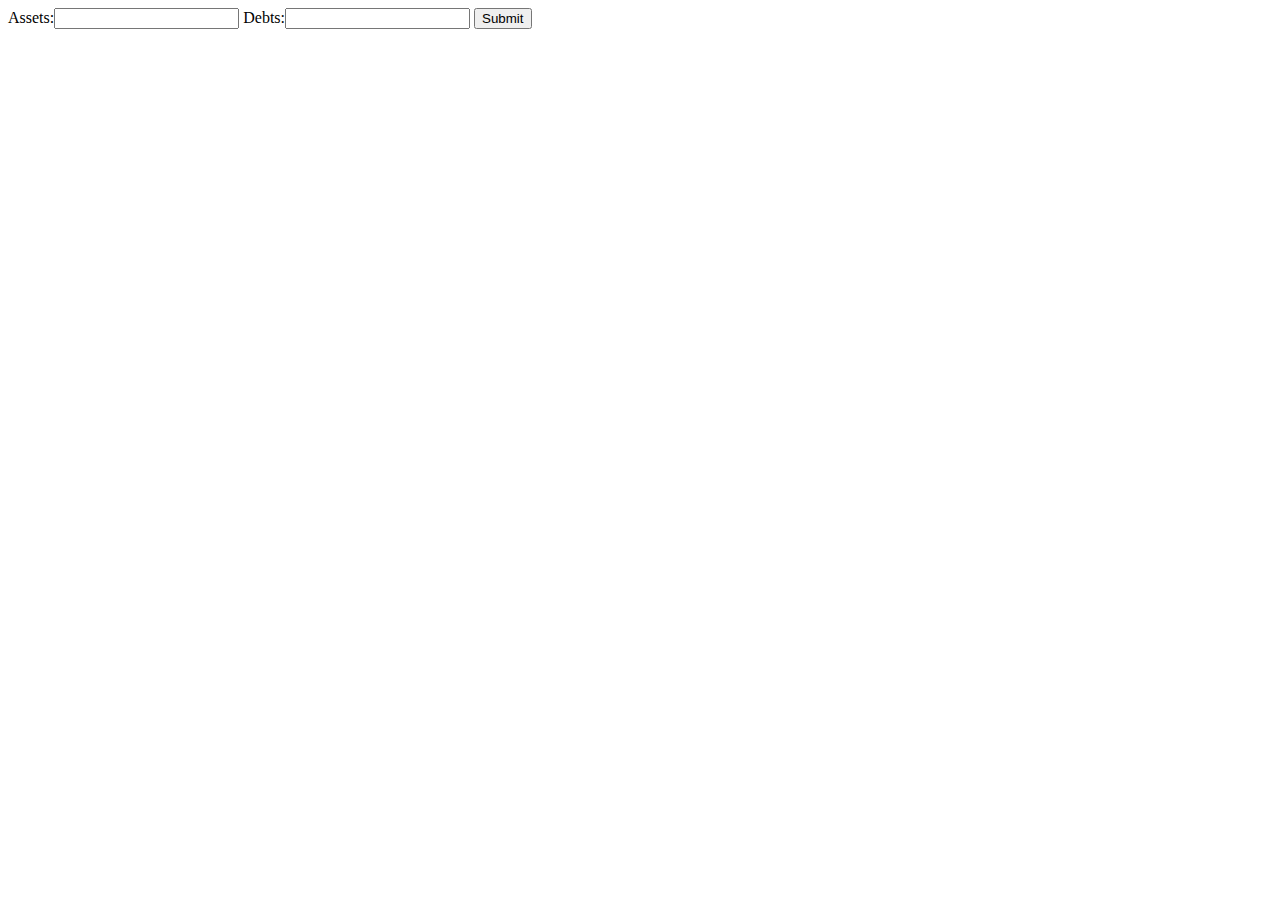
<file: cmd/finance-terminal/static/index.html>
<html>
    <head>
    <title></title>
    </head>
    <body>
        <form action="/" method="post">
            Assets:<input type="text" name="assets">
            Debts:<input type="text" name="debts">
            <input type="submit" value="Submit">
        </form>
    </body>
</html>
</file>
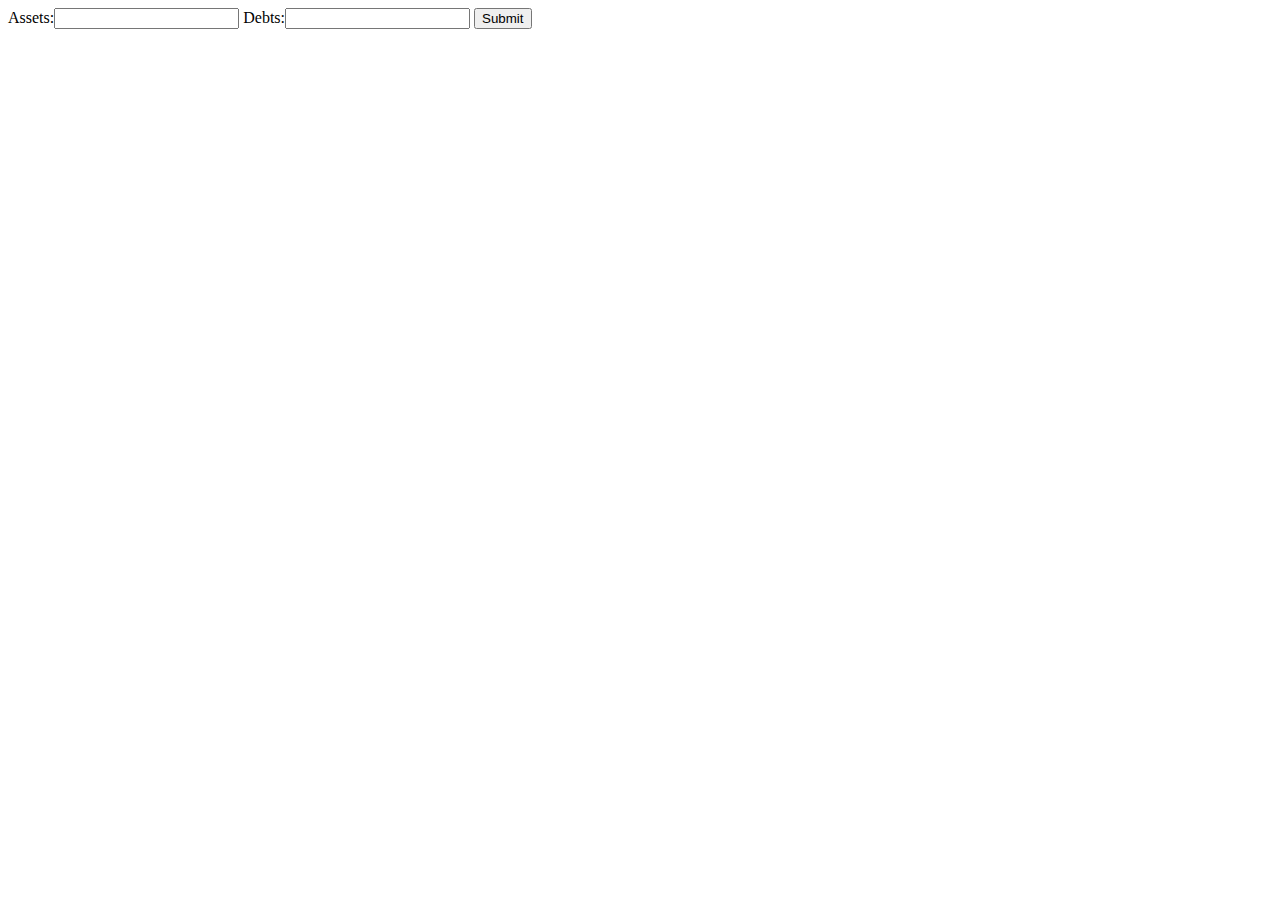
<file: src/finance-terminal/frontend/form.html>
<!DOCTYPE html>
<!--[if lt IE 7]>      <html class="no-js lt-ie9 lt-ie8 lt-ie7"> <![endif]-->
<!--[if IE 7]>         <html class="no-js lt-ie9 lt-ie8"> <![endif]-->
<!--[if IE 8]>         <html class="no-js lt-ie9"> <![endif]-->
<!--[if gt IE 8]>      <html class="no-js"> <!--<![endif]-->
<html>
    <head>
        <meta charset="utf-8">
        <meta http-equiv="X-UA-Compatible" content="IE=edge">
        <title></title>
        <meta name="description" content="">
        <meta name="viewport" content="width=device-width, initial-scale=1">
        <link rel="stylesheet" href="">
    </head>
    <body>
          <form action="/" method="post">
            Assets:<input type="text" name="assets">
            Debts:<input type="text" name="debts">
            <input type="submit" value="Submit">
          </form>
    </body>
</html>
</file>
